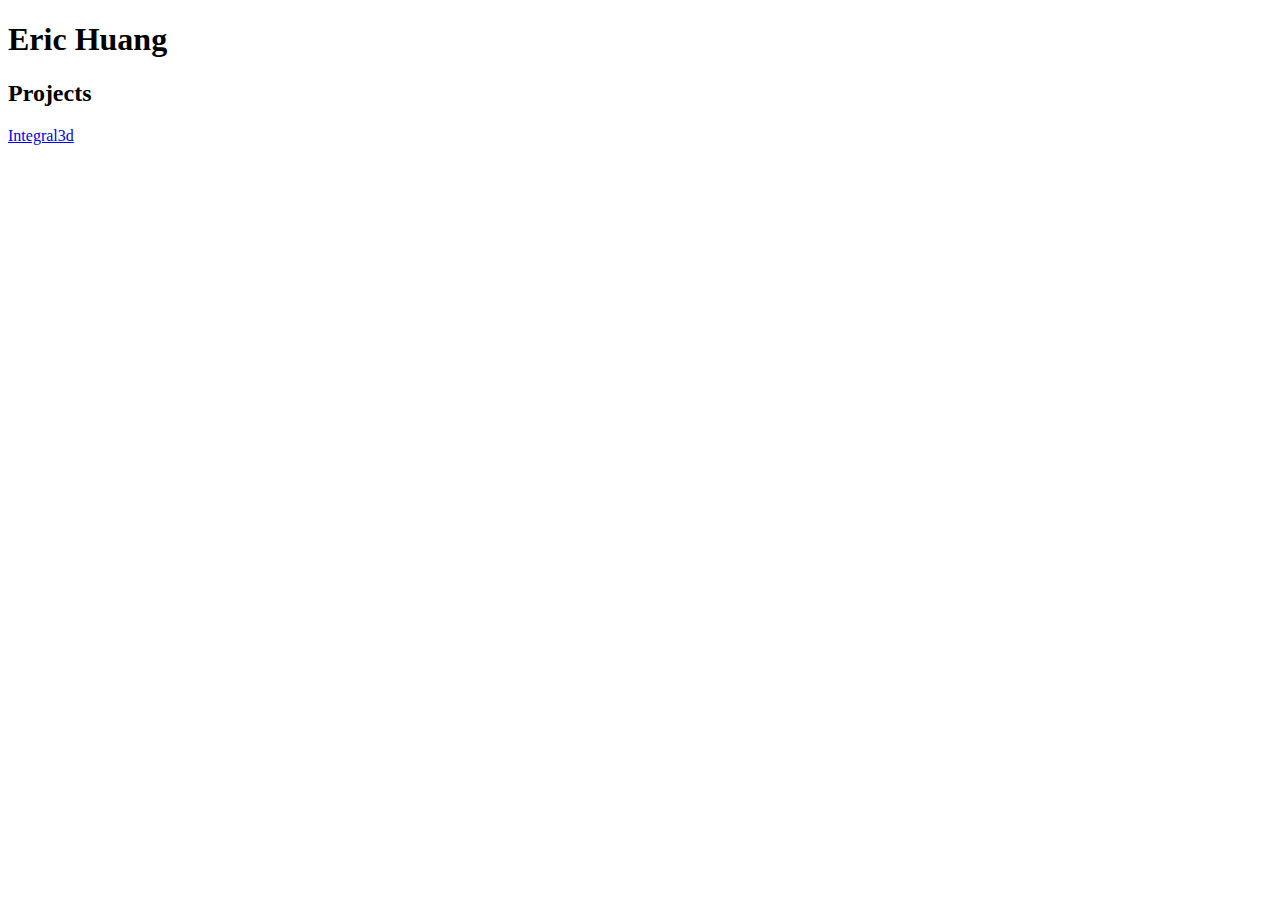
<file: index.html>
<!DOCTYPE html>
<html>
    <head>

    </head>
    <body>
        <h1>
            Eric Huang
        </h1>
        <h2>
            Projects
        </h2>
        <a href="https://www.integral3d.com/" target="_blank">Integral3d</a>
    </body>
</html>
</file>
